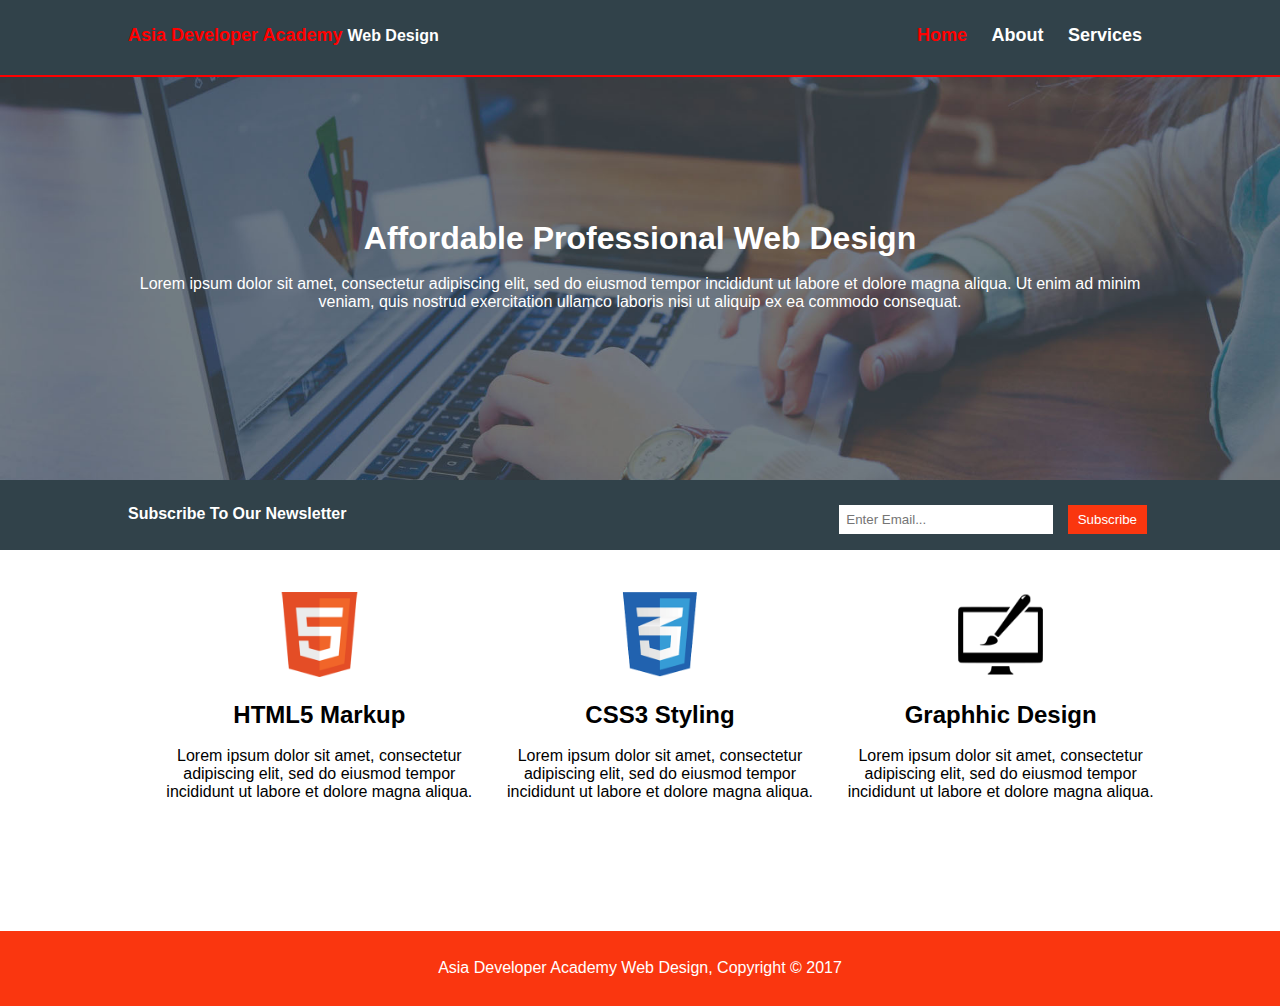
<file: index.html>
<!DOCTYPE html>
<html>
<head>
	<title>Asia Developer Academy Web Design</title>
	<link rel="stylesheet" type="text/css" href="style.css">
</head>
<body>
<div class="wrap">
<div class="main">
<div class="bgtop">
<div class="topnav text-middle" style="">
<div class="container1"> 
  <span class="title1" style=""> Asia Developer Academy </span><span class="title2" style="">Web Design </span>
	<span class="topmenu">
		<a href="#" style="color:red">Home</a>
		<a href="#">About</a>
		<a href="#">Services</a>
	</span>
</div>
</div>
<div class="bgtop-text">
<div style="width:80%; margin:0 auto;">
	<h1 style="color:white">Affordable Professional Web Design</h1>
	<br>
	<p style="color:white">Lorem ipsum dolor sit amet, consectetur adipiscing elit, sed do eiusmod tempor incididunt ut labore et dolore magna aliqua. Ut enim ad minim veniam, quis nostrud exercitation ullamco laboris nisi ut aliquip ex ea commodo consequat.
	</p>
</div>
</div>
<div class="container2">
	<div class="container2-inner">
	Subscribe To Our Newsletter 
	<span style="float:right">
	<input type="text" placeholder="Enter Email..." class="text-box">
	<input type="button" value="Subscribe" class="btn1"></span>
	</div>

</div>
</div>


<div style="width:100%;margin:0 auto">
<div style="width:80%;margin:0 auto">
<table style="width:100%;margin:20px" class="text-center">
	<tbody>
		<tr style="padding:10px;margin:10px">
			<td width="33%" style="column-1">
			<img src="jpg/logo_html.png" class="img2">
			<br>
			<h2>HTML5 Markup</h2>
			<br>
			Lorem ipsum dolor sit amet, consectetur adipiscing elit, sed do eiusmod tempor incididunt ut labore et dolore magna aliqua.
			</td>
			<td width="33%" style="column-1">
			<img src="jpg/logo_css.png" class="img2">
			<br>
			<h2>CSS3 Styling</h2>
			<br>
			Lorem ipsum dolor sit amet, consectetur adipiscing elit, sed do eiusmod tempor incididunt ut labore et dolore magna aliqua.
			</td>
			<td width="33%" style="column-1">
			<img src="jpg/logo_brush.png" class="img2">
			<br>
			<h2>Graphhic Design</h2>
			<br>
			Lorem ipsum dolor sit amet, consectetur adipiscing elit, sed do eiusmod tempor incididunt ut labore et dolore magna aliqua.
			</td>
		</tr>
	
	</tbody>
</table>
</div>
</div>
<br>
<br>
<br>
<br>
<br>
<br>
<div class="footer text-center text-middle" style="">
<div class="text-center text-middle" style="width:80%;margin:0 auto;padding:28px;color:white">
Asia Developer Academy Web Design, Copyright &copy; 2017
</div>
</div>
</div>
</div>
</body>
</html>
</file>
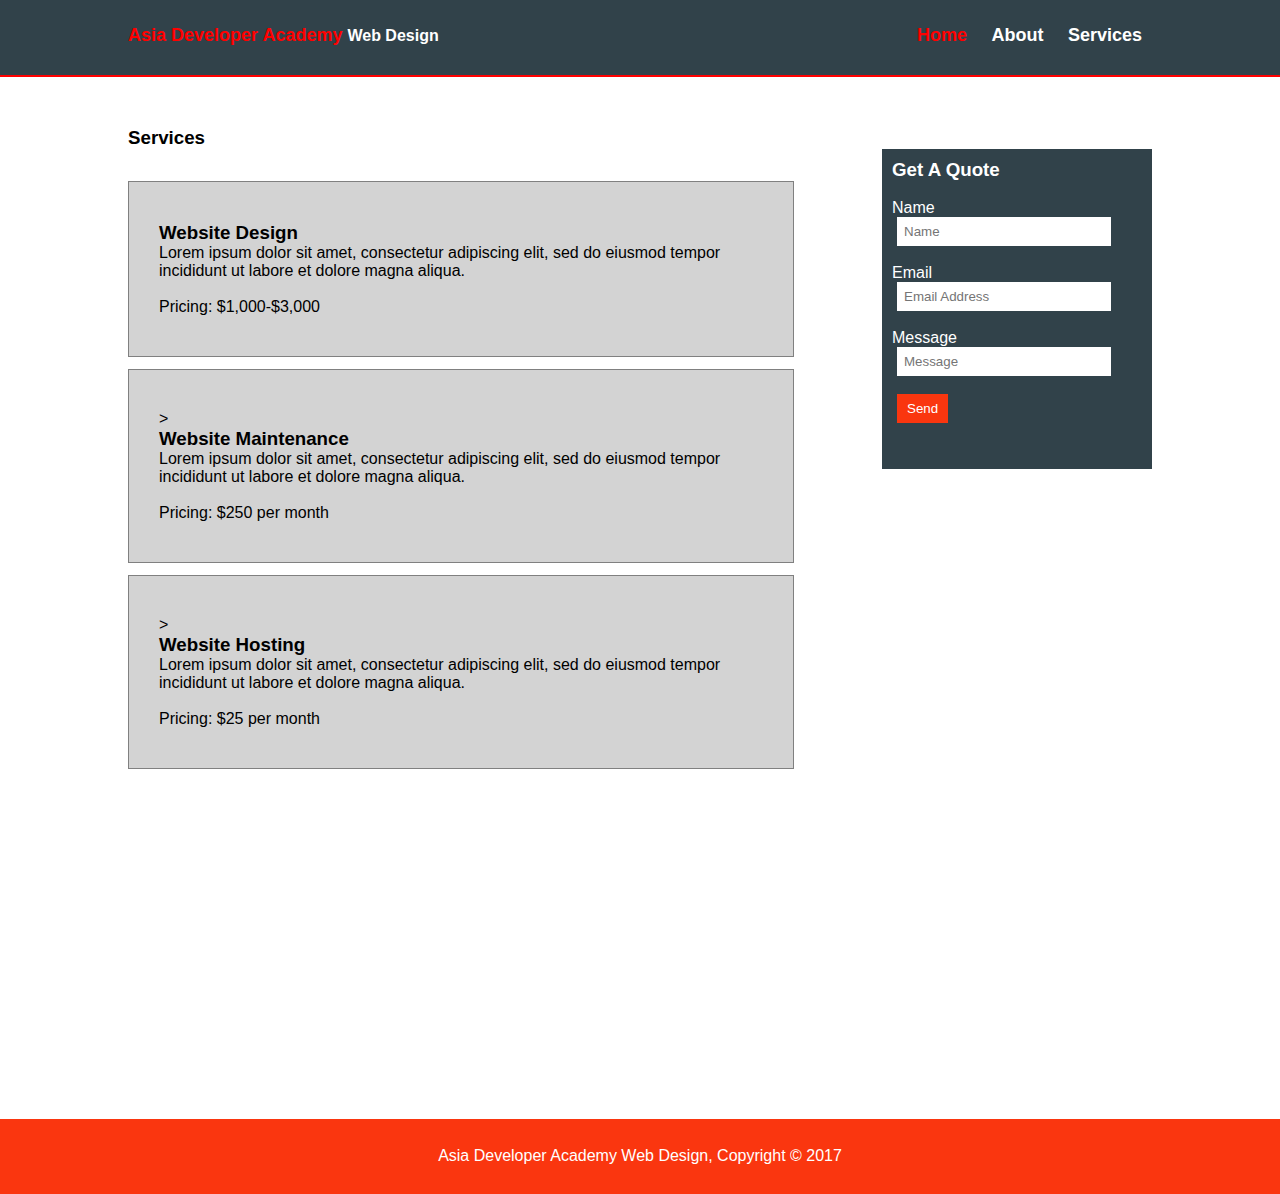
<file: services.html>
<!DOCTYPE html>
<html>
<head>
	<title>Asia Developer Academy Web Design</title>
	<link rel="stylesheet" type="text/css" href="style.css">
</head>
<body>
<div class="wrap">
<div class="bgtop-other">
<div class="topnav text-middle" style="">
<div class="container1"> 
  <span class="title1" style=""> Asia Developer Academy </span><span class="title2" style="">Web Design </span>
	<span class="topmenu">
		<a href="#" style="color:red">Home</a>
		<a href="#">About</a>
		<a href="#">Services</a>
	</span>
</div>
</div>
</div>


<div style="width:100%;margin:50px 0px">
<div style="width:80%;margin:0 auto">
<h3>Services</h3>
<div style="float:right;position:relative">
<div style="height:300px;width:250px;background-color:#31424A;color:white;padding:10px">
<h3>Get A Quote</h3>
<br>
Name
<br>
<input type="text" class="text-box" placeholder="Name">
<br><br>
Email
<br>
<input type="text" class="text-box" placeholder="Email Address">
<br><br>
Message
<br>
<input type="textarea" class="text-box" placeholder="Message">
<br><br>
<input type="button" class="btn1" value="Send">

</div>
</div>
<table style="width:65%;margin:20px 0px;border-spacing:0px 12px; ">
	<tbody>
		<tr>
			<td style="padding:40px 30px;background-color:lightgrey;border:1px solid grey">
			<h3>Website Design</h3>
			Lorem ipsum dolor sit amet, consectetur adipiscing elit, sed do eiusmod tempor incididunt ut labore et dolore magna aliqua.
			<br><br>
			Pricing: $1,000-$3,000
			</td>
		</tr>
		<tr>
			<td style="padding:40px 30px;background-color:lightgrey;border:1px solid grey">>
			<h3>Website Maintenance</h3>
			Lorem ipsum dolor sit amet, consectetur adipiscing elit, sed do eiusmod tempor incididunt ut labore et dolore magna aliqua.
			<br><br>
			Pricing: $250 per month
			</td>
		</tr>
		<tr>
			<td style="padding:40px 30px;background-color:lightgrey;border:1px solid grey">>
			<h3>Website Hosting</h3>
			Lorem ipsum dolor sit amet, consectetur adipiscing elit, sed do eiusmod tempor incididunt ut labore et dolore magna aliqua.
			<br><br>
			Pricing: $25 per month
			</td>
		</tr>
	</tbody>
</table>
</div>
</div>
<br><br><br><br><br><br><br><br>
<br><br><br><br><br><br><br><br>
<div class="footer text-center text-middle" style="">
<div class="text-center text-middle" style="width:80%;margin:0 auto;padding:28px;color:white">
Asia Developer Academy Web Design, Copyright &copy; 2017
</div>
</div>
</div>
</body>
</html>
</file>
<file: style.css>
html *{
   
   padding:0;
   font-family: Arial ;
   margin : 0;
}


.topnav {
	background:#31424A;
	z-index: 1000;
	position: fixed;
	width:100%;
	top: 0;
	height:75px;
	border-bottom:2px solid red;
	color:red;
	vertical-align:middle
}

.topnav .title{
	float: left;
    display: block;
    color: #ffffff;
    text-align: center;
    padding: 26px 5px;
    text-decoration: none;
    font-size: 18px;
	font-weight:bold;
	Margin:0px 0px 0px;
}
.topnav a {
    
    
    color: #ffffff;
    text-align: right;
    padding: 26px 5px;
    text-decoration: none;
    font-size: 18px;
	font-weight:bold;
	Margin:0px 5px ;
	
}

.topnav a:hover {
    
    
    color: orange;
	
}
.footer {
	background:#FA360F;
	color:red;
	vertical-align:middle;
	margin:0 auto;
	position: relative;
	width:100%;
	bottom: 0;
	height:75px;
}
.center{
	margin: 0 auto;
}
.left{
	margin-left: 0
}

.text-center {
	text-align:center;
}

.text-right {
	text-align:right;
}

.text-bottom {
	vertical-align:bottom;
}

.text-middle {
	vertical-align:middle;
	
}

.register{
	float:right;
}

.img1 {
	width:100%;
}

.bgtop{
height:550px;
background-image:url(jpg/showcase.jpg);
background-position: center;
background-size:100%;
position:relative;
background-repeat:no-repeat;
}

.bgtop-other{
height:77px;
position:relative;
}


.container1{
	height:75px;
	width:80%;
	margin:0 auto;
	padding:25px 0;
}

.title1{
	color:red;
	font-size: 18px;
	font-weight:bold;
}

.title2{
	color:white;
	font-weight:bold;
}

.topmenu{
	float:right;
}

.bgtop-text{
	width:100%;
	margin:0 auto; 
	height:550px; 
	top:40%;
	position: absolute;
	text-align: center;
}


.container2{
	height:70px;
	background-color:#31424A;
	position:absolute;
	bottom: 0;
	width:100%;
}

.container2-inner{
	height:70px;
	width:80%;
	margin:0 auto;
	padding:25px 0;
	font-weight:bold;
	color:white;
}

.text-box {
	border:0;
	padding:7px;
	margin:0 5px;
	width:200px;
}

.btn1{
	border:0;
	padding:7px 10px;
	background-color:#FA360F;
	margin:0 5px;
	color:white;
}

.column-1{
	padding:20px;
	margin:10px
}

.img2{
	width:25%;
	padding:10px;
	margin:10px;
}
</file>
